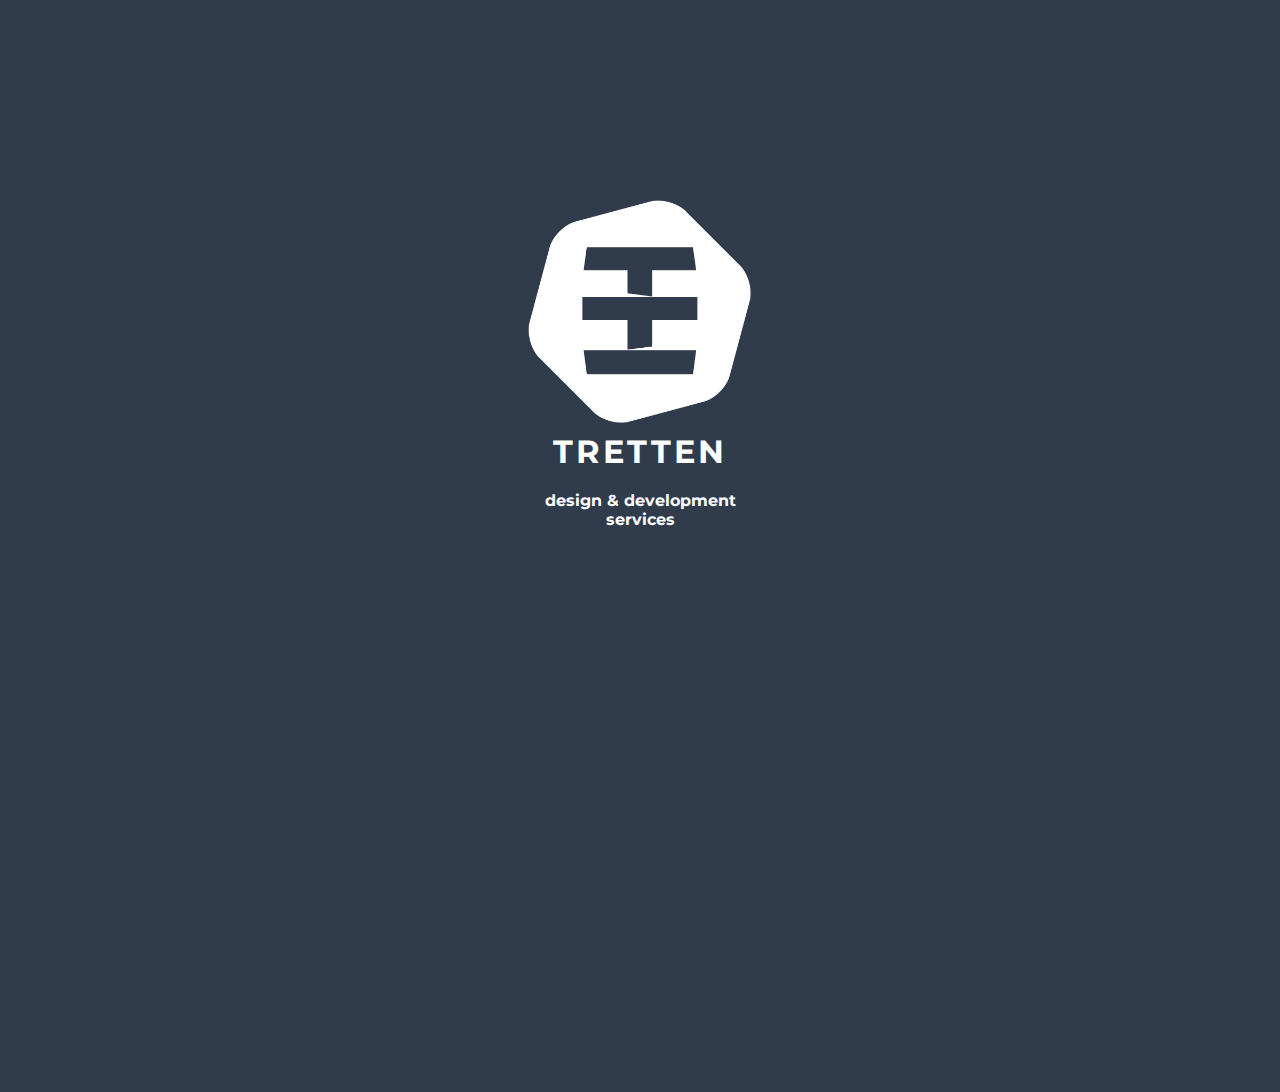
<file: tretten/index.html>
<html xmlns="http://www.w3.org/1999/xhtml">
<head>
	<meta charset="utf-8">
	<!--[if IE]><script src="http://html5shiv.googlecode.com/svn/trunk/html5.js"></script><![endif]-->
	<title>T R E T T E N</title>
	<meta name="keywords" content="">
	<meta name="description" content=""> 
	<link rel="stylesheet" href="style.css" type="text/css" media="screen, projection">
	<link rel="icon" type="image/png" href="m.png">
</head>

<body>
	<div id="wrapper">
		<div id="content">
			<div id="t">
				<h1>TRETTEN</h1>
				<h2>design &amp; development services</h2>
			</div>
		</div> 
	</div>
</body>
</html>
</file>
<file: tretten/style.css>
@import url(http://fonts.googleapis.com/css?family=Montserrat:400,700);
* {
    margin: 0;
    padding: 0;
}

header, nav, section, article, aside, footer {
    display: block;
}

body {
    height: 100%;
    font: 12px / 18px;
    font-family: 'Montserrat', sans-serif;
    background: #303b4b url('http://ripple.pixelthrone.it/v1.1/wp-content/uploads/2014/02/home_bg1.jpg') center center no-repeat;
    background-size: cover;
}

a {
    color: blue;
    outline: none;
    text-decoration: none;
}

a:hover {
    text-decoration: none;
}

p {
    margin: 0 0 18px
}

img {
    border: none;
}

input {
    vertical-align: middle;
}

#wrapper {
    width: 100%;
}

.wrapper {
    margin: 0 auto;
    width: 940px;
}

.left {
    display: block;
    float: left;
}

.right {
    display: block;
    float: right;
}

.clear {
    clear: both;
}

#t {
    display: block;
    width: 240px;
    height: 350px;
    background: url('tretten.png') 0 0 no-repeat;
    background-size: contain;
    margin: 15% auto;
}

#t h1 {
    text-align: center;
    color: #fff;
    padding-top: 240px;
    letter-spacing: .1em;
}

#t h2 {
    color: #fff;
    font-size: 1em;
    text-align: center;
    margin-top: 20px;
}
</file>
